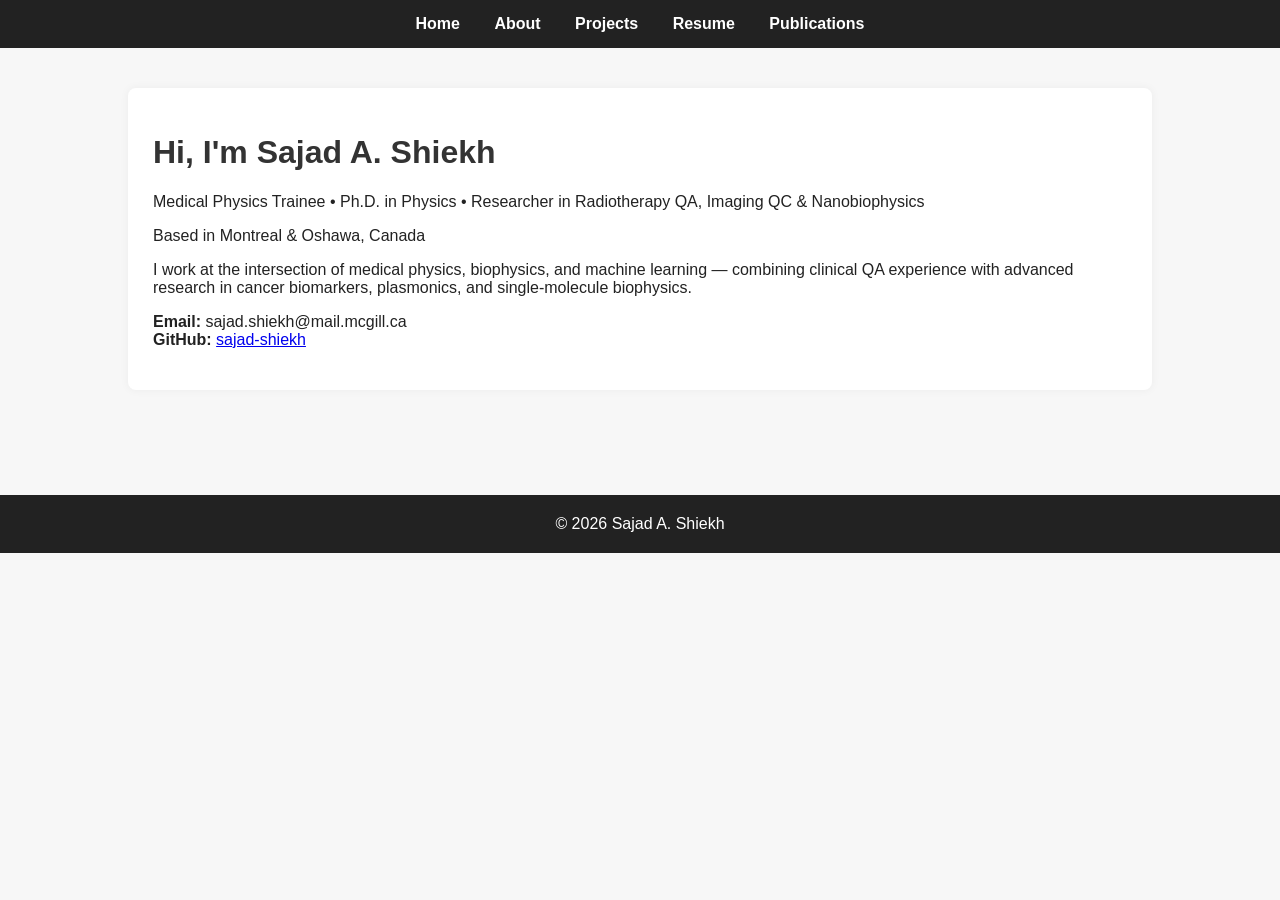
<file: index.html>
<!DOCTYPE html> 
<html>
<head>
    <title>Sajad A. Shiekh</title>
    <link rel="stylesheet" href="assets/style.css">
</head>

<body>
<nav>
    <a href="index.html">Home</a>
    <a href="about.html">About</a>
    <a href="projects.html">Projects</a>
    <a href="resume.html">Resume</a>
    <a href="publications.html">Publications</a>
</nav>

<div class="container">
    <div class="section">
        <h1>Hi, I'm Sajad A. Shiekh</h1>
        <p>Medical Physics Trainee • Ph.D. in Physics • Researcher in Radiotherapy QA, Imaging QC & Nanobiophysics</p>
        <p>Based in Montreal & Oshawa, Canada</p>

        <p>
            I work at the intersection of medical physics, biophysics, and machine learning — combining clinical QA experience 
            with advanced research in cancer biomarkers, plasmonics, and single-molecule biophysics.
        </p>

        <p>
            <strong>Email:</strong> sajad.shiekh@mail.mcgill.ca<br>
            <strong>GitHub:</strong> <a href="https://github.com/sajad-shiekh">sajad-shiekh</a>
        </p>
    </div>
</div>

<footer>
    © 2026 Sajad A. Shiekh
</footer>
</body>
</html>
</file>
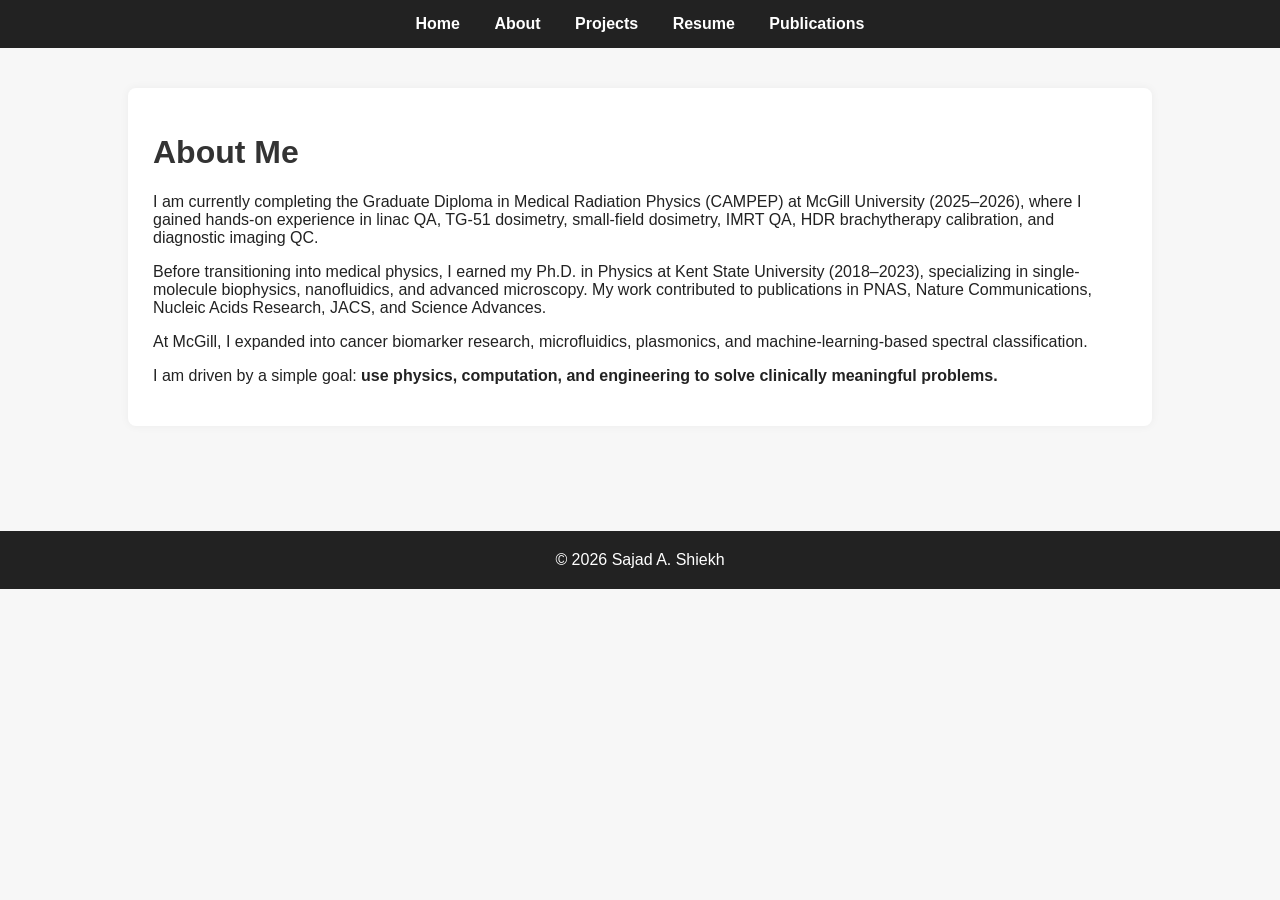
<file: about.html>
<!DOCTYPE html>
<html>
<head>
    <title>About – Sajad Shiekh</title>
    <link rel="stylesheet" href="assets/style.css">
</head>

<body>
<nav>
    <a href="index.html">Home</a>
    <a href="about.html">About</a>
    <a href="projects.html">Projects</a>
    <a href="resume.html">Resume</a>
    <a href="publications.html">Publications</a>
</nav>

<div class="container">
    <div class="section">
        <h1>About Me</h1>

        <p>
            I am currently completing the Graduate Diploma in Medical Radiation Physics (CAMPEP) at McGill University (2025–2026), 
            where I gained hands-on experience in linac QA, TG-51 dosimetry, small-field dosimetry, IMRT QA, HDR brachytherapy calibration, 
            and diagnostic imaging QC.
        </p>

        <p>
            Before transitioning into medical physics, I earned my Ph.D. in Physics at Kent State University (2018–2023), 
            specializing in single-molecule biophysics, nanofluidics, and advanced microscopy. My work contributed to publications 
            in PNAS, Nature Communications, Nucleic Acids Research, JACS, and Science Advances.
        </p>

        <p>
            At McGill, I expanded into cancer biomarker research, microfluidics, plasmonics, and machine-learning-based spectral classification.
        </p>

        <p>
            I am driven by a simple goal: <strong>use physics, computation, and engineering to solve clinically meaningful problems.</strong>
        </p>
    </div>
</div>

<footer>
    © 2026 Sajad A. Shiekh
</footer>
</body>
</html>
</file>
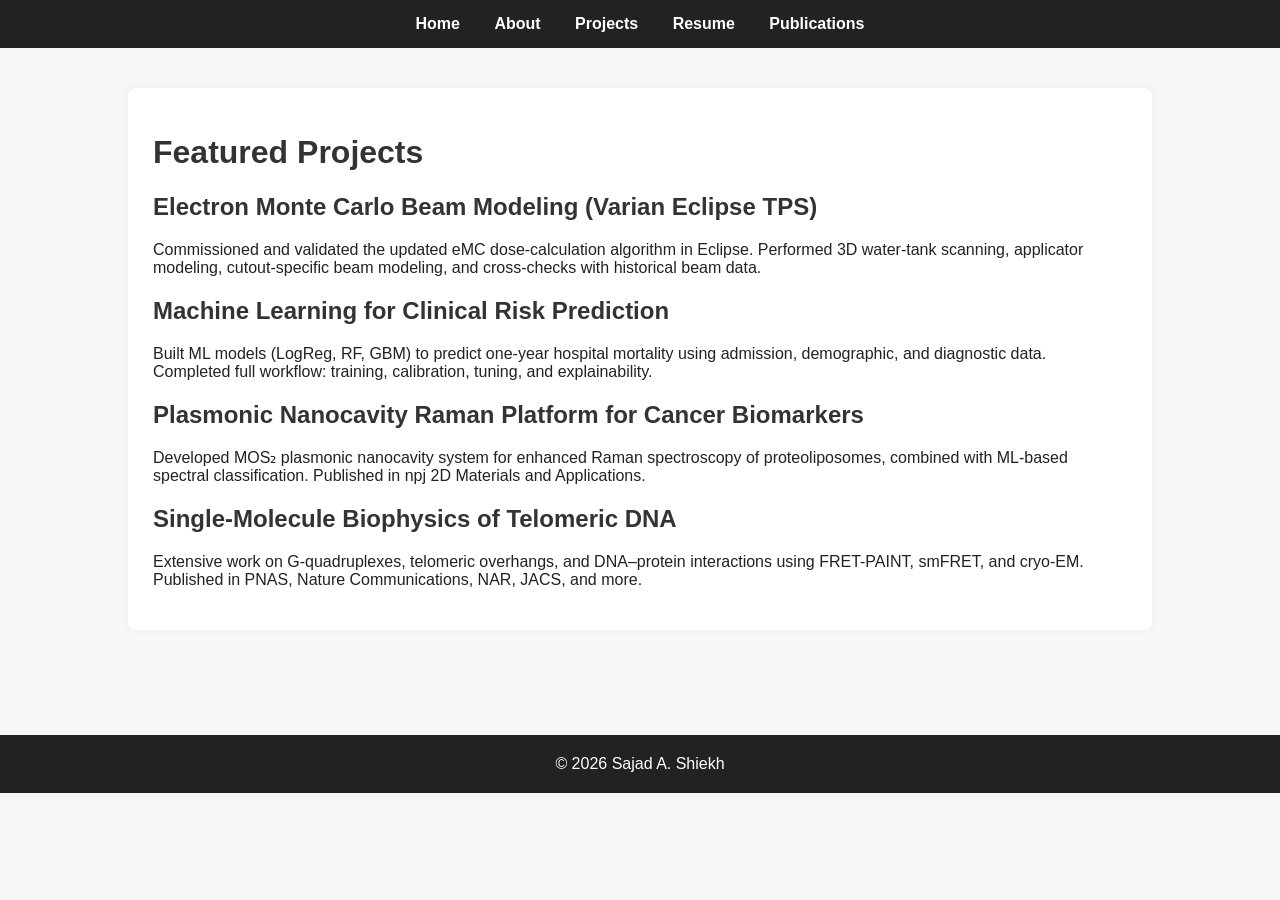
<file: projects.html>
<!DOCTYPE html>
<html>
<head>
    <title>Projects – Sajad Shiekh</title>
    <link rel="stylesheet" href="assets/style.css">
</head>

<body>
<nav>
    <a href="index.html">Home</a>
    <a href="about.html">About</a>
    <a href="projects.html">Projects</a>
    <a href="resume.html">Resume</a>
    <a href="publications.html">Publications</a>
</nav>

<div class="container">

    <div class="section">
        <h1>Featured Projects</h1>

        <h2>Electron Monte Carlo Beam Modeling (Varian Eclipse TPS)</h2>
        <p>
            Commissioned and validated the updated eMC dose-calculation algorithm in Eclipse. 
            Performed 3D water-tank scanning, applicator modeling, cutout-specific beam modeling, 
            and cross-checks with historical beam data.
        </p>

        <h2>Machine Learning for Clinical Risk Prediction</h2>
        <p>
            Built ML models (LogReg, RF, GBM) to predict one-year hospital mortality using admission, demographic, 
            and diagnostic data. Completed full workflow: training, calibration, tuning, and explainability.
        </p>

        <h2>Plasmonic Nanocavity Raman Platform for Cancer Biomarkers</h2>
        <p>
            Developed MOS₂ plasmonic nanocavity system for enhanced Raman spectroscopy of proteoliposomes, 
            combined with ML-based spectral classification. Published in npj 2D Materials and Applications.
        </p>

        <h2>Single-Molecule Biophysics of Telomeric DNA</h2>
        <p>
            Extensive work on G-quadruplexes, telomeric overhangs, and DNA–protein interactions using FRET-PAINT, 
            smFRET, and cryo-EM. Published in PNAS, Nature Communications, NAR, JACS, and more.
        </p>
    </div>

</div>

<footer>
    © 2026 Sajad A. Shiekh
</footer>
</body>
</html>
</file>
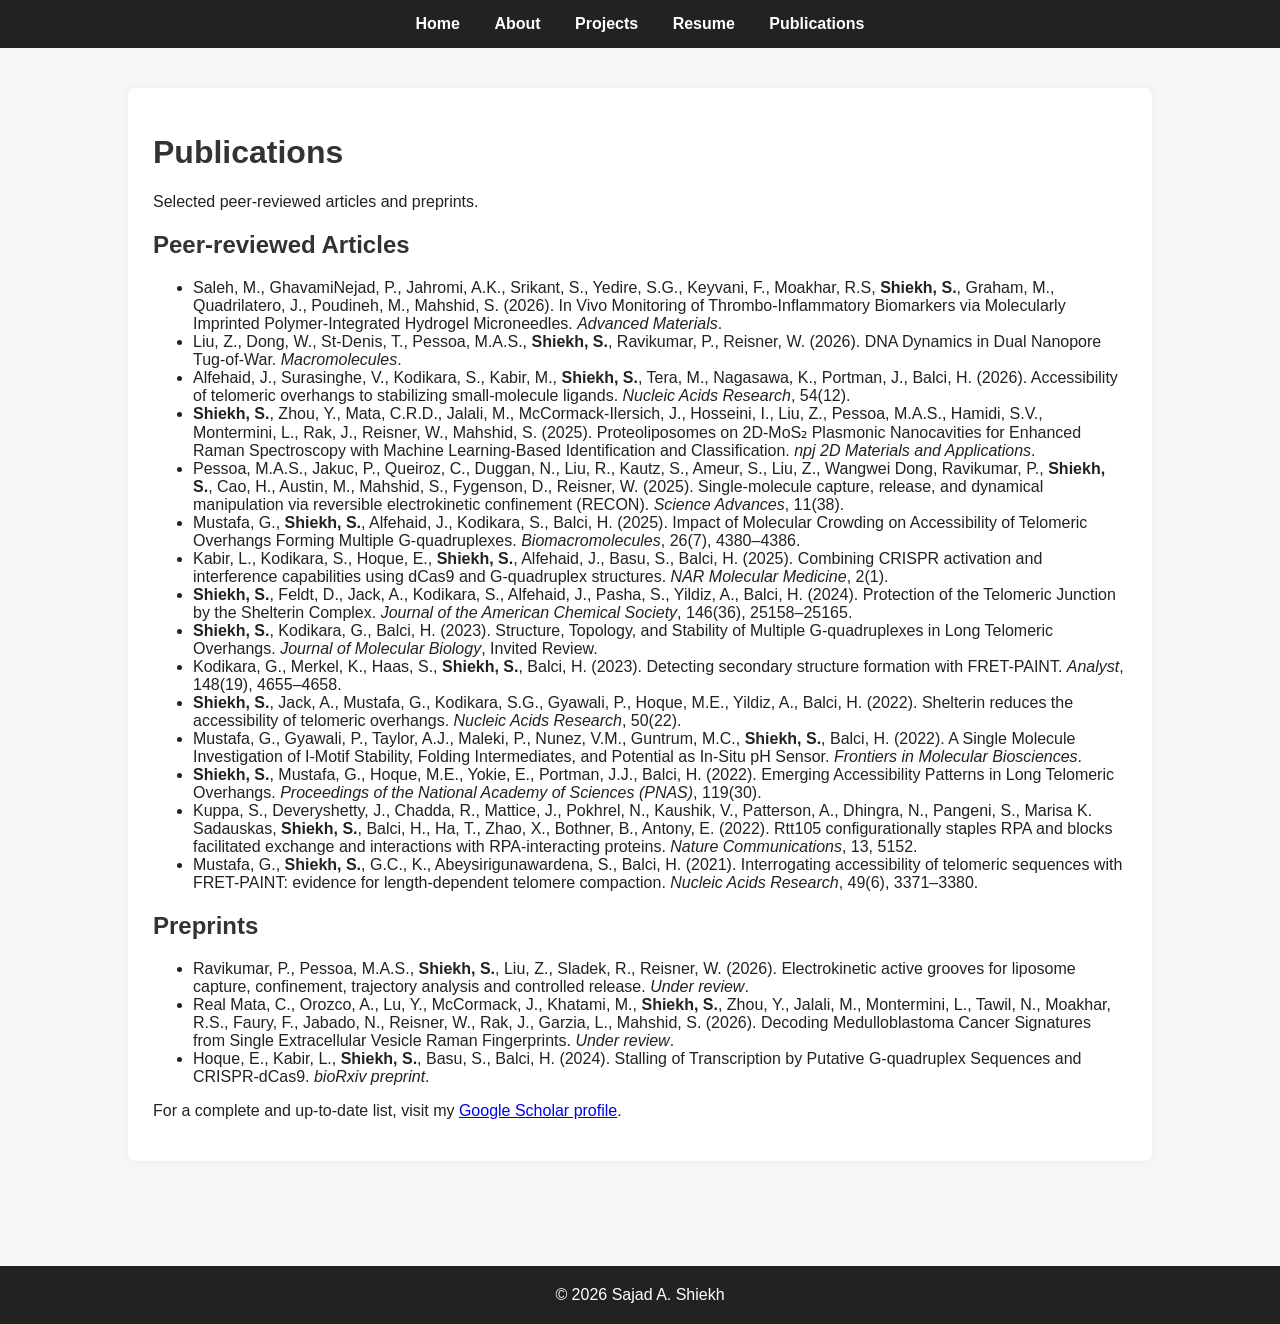
<file: publications.html>
<!DOCTYPE html>
<html>
<head>
    <title>Publications – Sajad Shiekh</title>
    <link rel="stylesheet" href="assets/style.css">
</head>

<body>
<nav>
    <a href="index.html">Home</a>
    <a href="about.html">About</a>
    <a href="projects.html">Projects</a>
    <a href="resume.html">Resume</a>
    <a href="publications.html">Publications</a>
</nav>

<div class="container">
    <div class="section">
        <h1>Publications</h1>
        <p>Selected peer-reviewed articles and preprints.</p>

        <h2>Peer-reviewed Articles</h2>
        <ul>
            <li>
                Saleh, M., GhavamiNejad, P., Jahromi, A.K., Srikant, S., Yedire, S.G., Keyvani, F., Moakhar, R.S, 
                <strong>Shiekh, S.</strong>, Graham, M., Quadrilatero, J., Poudineh, M., Mahshid, S. (2026). 
                In Vivo Monitoring of Thrombo-Inflammatory Biomarkers via Molecularly Imprinted Polymer-Integrated 
                Hydrogel Microneedles. <em>Advanced Materials</em>.
            </li>
            <li>
                Liu, Z., Dong, W., St-Denis, T., Pessoa, M.A.S., <strong>Shiekh, S.</strong>, Ravikumar, P., Reisner, W. (2026). 
                DNA Dynamics in Dual Nanopore Tug-of-War. <em>Macromolecules</em>.
            </li>
            <li>
                Alfehaid, J., Surasinghe, V., Kodikara, S., Kabir, M., <strong>Shiekh, S.</strong>, Tera, M., Nagasawa, K., Portman, J., 
                Balci, H. (2026). Accessibility of telomeric overhangs to stabilizing small-molecule ligands. 
                <em>Nucleic Acids Research</em>, 54(12).
            </li>
            <li>
                <strong>Shiekh, S.</strong>, Zhou, Y., Mata, C.R.D., Jalali, M., McCormack-Ilersich, J., Hosseini, I., Liu, Z., Pessoa, M.A.S., 
                Hamidi, S.V., Montermini, L., Rak, J., Reisner, W., Mahshid, S. (2025). Proteoliposomes on 2D-MoS₂ Plasmonic Nanocavities 
                for Enhanced Raman Spectroscopy with Machine Learning-Based Identification and Classification. 
                <em>npj 2D Materials and Applications</em>.
            </li>
            <li>
                Pessoa, M.A.S., Jakuc, P., Queiroz, C., Duggan, N., Liu, R., Kautz, S., Ameur, S., Liu, Z., Wangwei Dong, Ravikumar, P., 
                <strong>Shiekh, S.</strong>, Cao, H., Austin, M., Mahshid, S., Fygenson, D., Reisner, W. (2025). 
                Single-molecule capture, release, and dynamical manipulation via reversible electrokinetic confinement (RECON). 
                <em>Science Advances</em>, 11(38).
            </li>
            <li>
                Mustafa, G., <strong>Shiekh, S.</strong>, Alfehaid, J., Kodikara, S., Balci, H. (2025). Impact of Molecular Crowding on 
                Accessibility of Telomeric Overhangs Forming Multiple G-quadruplexes. <em>Biomacromolecules</em>, 26(7), 4380–4386.
            </li>
            <li>
                Kabir, L., Kodikara, S., Hoque, E., <strong>Shiekh, S.</strong>, Alfehaid, J., Basu, S., Balci, H. (2025). Combining CRISPR 
                activation and interference capabilities using dCas9 and G-quadruplex structures. <em>NAR Molecular Medicine</em>, 2(1).
            </li>
            <li>
                <strong>Shiekh, S.</strong>, Feldt, D., Jack, A., Kodikara, S., Alfehaid, J., Pasha, S., Yildiz, A., Balci, H. (2024). 
                Protection of the Telomeric Junction by the Shelterin Complex. <em>Journal of the American Chemical Society</em>, 146(36), 25158–25165.
            </li>
            <li>
                <strong>Shiekh, S.</strong>, Kodikara, G., Balci, H. (2023). Structure, Topology, and Stability of Multiple G-quadruplexes 
                in Long Telomeric Overhangs. <em>Journal of Molecular Biology</em>, Invited Review.
            </li>
            <li>
                Kodikara, G., Merkel, K., Haas, S., <strong>Shiekh, S.</strong>, Balci, H. (2023). Detecting secondary structure formation 
                with FRET-PAINT. <em>Analyst</em>, 148(19), 4655–4658.
            </li>
            <li>
                <strong>Shiekh, S.</strong>, Jack, A., Mustafa, G., Kodikara, S.G., Gyawali, P., Hoque, M.E., Yildiz, A., Balci, H. (2022). 
                Shelterin reduces the accessibility of telomeric overhangs. <em>Nucleic Acids Research</em>, 50(22).
            </li>
            <li>
                Mustafa, G., Gyawali, P., Taylor, A.J., Maleki, P., Nunez, V.M., Guntrum, M.C., <strong>Shiekh, S.</strong>, Balci, H. (2022). 
                A Single Molecule Investigation of I-Motif Stability, Folding Intermediates, and Potential as In-Situ pH Sensor. 
                <em>Frontiers in Molecular Biosciences</em>.
            </li>
            <li>
                <strong>Shiekh, S.</strong>, Mustafa, G., Hoque, M.E., Yokie, E., Portman, J.J., Balci, H. (2022). Emerging Accessibility 
                Patterns in Long Telomeric Overhangs. <em>Proceedings of the National Academy of Sciences (PNAS)</em>, 119(30).
            </li>
            <li>
                Kuppa, S., Deveryshetty, J., Chadda, R., Mattice, J., Pokhrel, N., Kaushik, V., Patterson, A., Dhingra, N., Pangeni, S., 
                Marisa K. Sadauskas, <strong>Shiekh, S.</strong>, Balci, H., Ha, T., Zhao, X., Bothner, B., Antony, E. (2022). 
                Rtt105 configurationally staples RPA and blocks facilitated exchange and interactions with RPA-interacting proteins. 
                <em>Nature Communications</em>, 13, 5152.
            </li>
            <li>
                Mustafa, G., <strong>Shiekh, S.</strong>, G.C., K., Abeysirigunawardena, S., Balci, H. (2021). Interrogating accessibility 
                of telomeric sequences with FRET-PAINT: evidence for length-dependent telomere compaction. 
                <em>Nucleic Acids Research</em>, 49(6), 3371–3380.
            </li>
        </ul>

        <h2>Preprints</h2>
        <ul>
            <li>
                Ravikumar, P., Pessoa, M.A.S., <strong>Shiekh, S.</strong>, Liu, Z., Sladek, R., Reisner, W. (2026). 
                Electrokinetic active grooves for liposome capture, confinement, trajectory analysis and controlled release. 
                <em>Under review</em>.
            </li>
            <li>
                Real Mata, C., Orozco, A., Lu, Y., McCormack, J., Khatami, M., <strong>Shiekh, S.</strong>, Zhou, Y., Jalali, M., 
                Montermini, L., Tawil, N., Moakhar, R.S., Faury, F., Jabado, N., Reisner, W., Rak, J., Garzia, L., Mahshid, S. (2026). 
                Decoding Medulloblastoma Cancer Signatures from Single Extracellular Vesicle Raman Fingerprints. <em>Under review</em>.
            </li>
            <li>
                Hoque, E., Kabir, L., <strong>Shiekh, S.</strong>, Basu, S., Balci, H. (2024). Stalling of Transcription by Putative 
                G-quadruplex Sequences and CRISPR-dCas9. <em>bioRxiv preprint</em>.
            </li>
        </ul>

        <p>
            For a complete and up-to-date list, visit my 
            <a href="https://scholar.google.com/citations?hl=en&user=dMDvhWMAAAAJ">Google Scholar profile</a>.
        </p>
    </div>
</div>

<footer>
    © 2026 Sajad A. Shiekh
</footer>
</body>
</html>
</file>
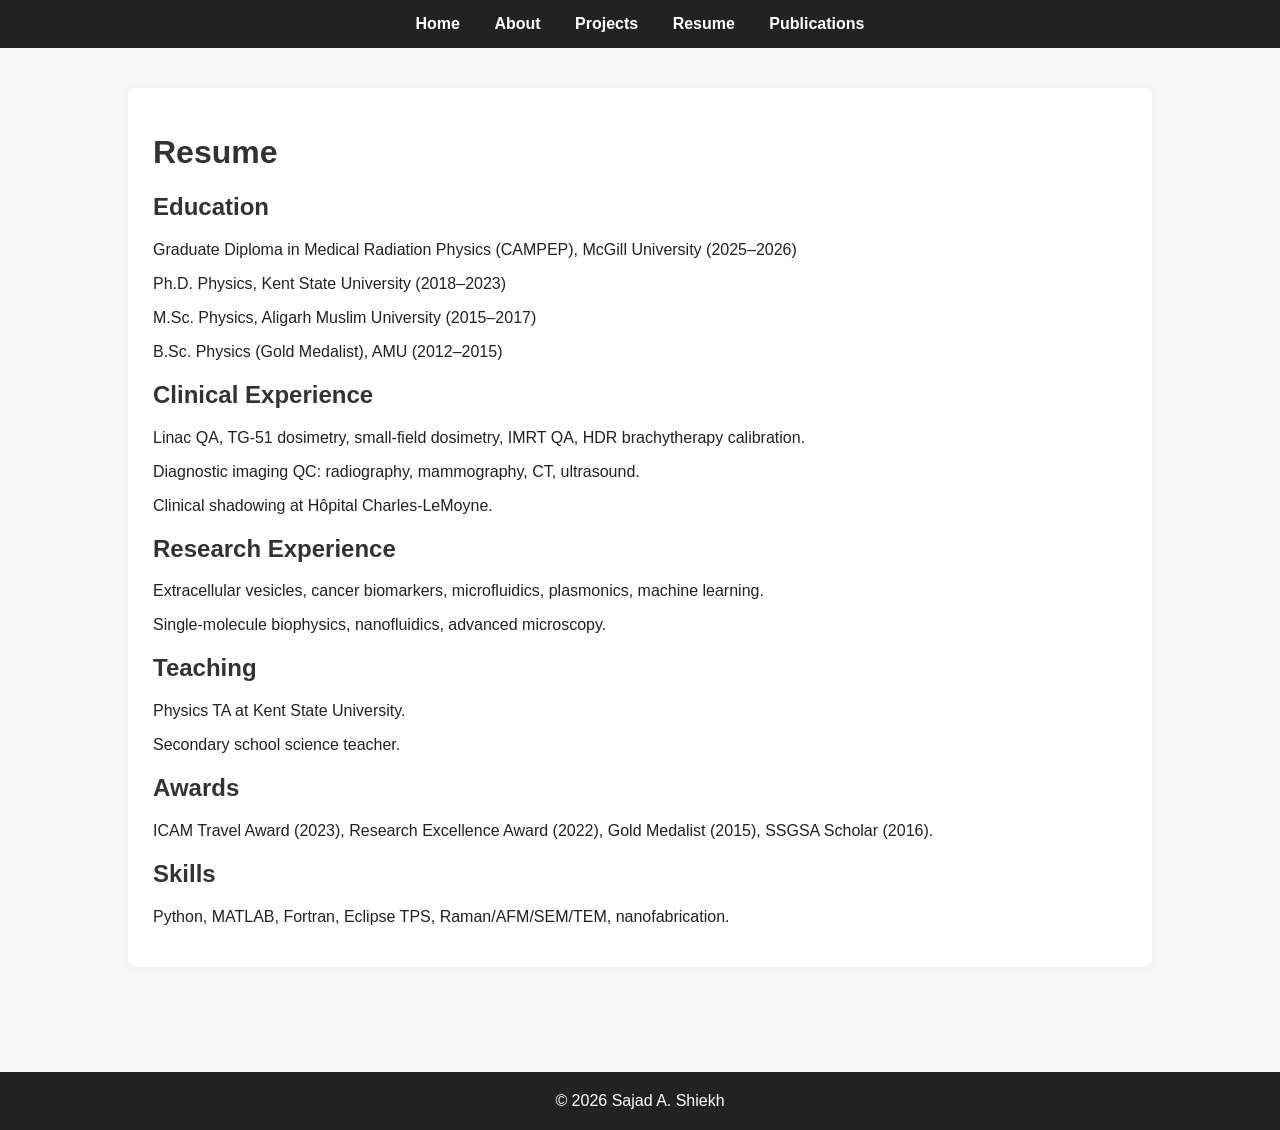
<file: resume.html>
<!DOCTYPE html>
<html>
<head>
    <title>Resume – Sajad Shiekh</title>
    <link rel="stylesheet" href="assets/style.css">
</head>

<body>
<nav>
    <a href="index.html">Home</a>
    <a href="about.html">About</a>
    <a href="projects.html">Projects</a>
    <a href="resume.html">Resume</a>
    <a href="publications.html">Publications</a>
</nav>

<div class="container">
    <div class="section">
        <h1>Resume</h1>

        <h2>Education</h2>
        <p>Graduate Diploma in Medical Radiation Physics (CAMPEP), McGill University (2025–2026)</p>
        <p>Ph.D. Physics, Kent State University (2018–2023)</p>
        <p>M.Sc. Physics, Aligarh Muslim University (2015–2017)</p>
        <p>B.Sc. Physics (Gold Medalist), AMU (2012–2015)</p>

        <h2>Clinical Experience</h2>
        <p>Linac QA, TG-51 dosimetry, small-field dosimetry, IMRT QA, HDR brachytherapy calibration.</p>
        <p>Diagnostic imaging QC: radiography, mammography, CT, ultrasound.</p>
        <p>Clinical shadowing at Hôpital Charles-LeMoyne.</p>

        <h2>Research Experience</h2>
        <p>Extracellular vesicles, cancer biomarkers, microfluidics, plasmonics, machine learning.</p>
        <p>Single-molecule biophysics, nanofluidics, advanced microscopy.</p>

        <h2>Teaching</h2>
        <p>Physics TA at Kent State University.</p>
        <p>Secondary school science teacher.</p>

        <h2>Awards</h2>
        <p>ICAM Travel Award (2023), Research Excellence Award (2022), Gold Medalist (2015), SSGSA Scholar (2016).</p>

        <h2>Skills</h2>
        <p>Python, MATLAB, Fortran, Eclipse TPS, Raman/AFM/SEM/TEM, nanofabrication.</p>
    </div>
</div>

<footer>
    © 2026 Sajad A. Shiekh
</footer>
</body>
</html>
</file>
<file: assets/style.css>
body {
    font-family: Arial, sans-serif;
    margin: 0;
    padding: 0;
    background: #f7f7f7;
    color: #222;
}

nav {
    background: #222;
    padding: 15px;
    text-align: center;
}

nav a {
    color: #fff;
    margin: 0 15px;
    text-decoration: none;
    font-weight: bold;
}

nav a:hover {
    color: #00bcd4;
}

.container {
    width: 80%;
    margin: auto;
    padding: 40px 0;
}

h1, h2 {
    color: #333;
}

.section {
    background: #fff;
    padding: 25px;
    margin-bottom: 25px;
    border-radius: 8px;
    box-shadow: 0 0 10px rgba(0,0,0,0.05);
}

footer {
    text-align: center;
    padding: 20px;
    background: #222;
    color: #fff;
    margin-top: 40px;
}
</file>
